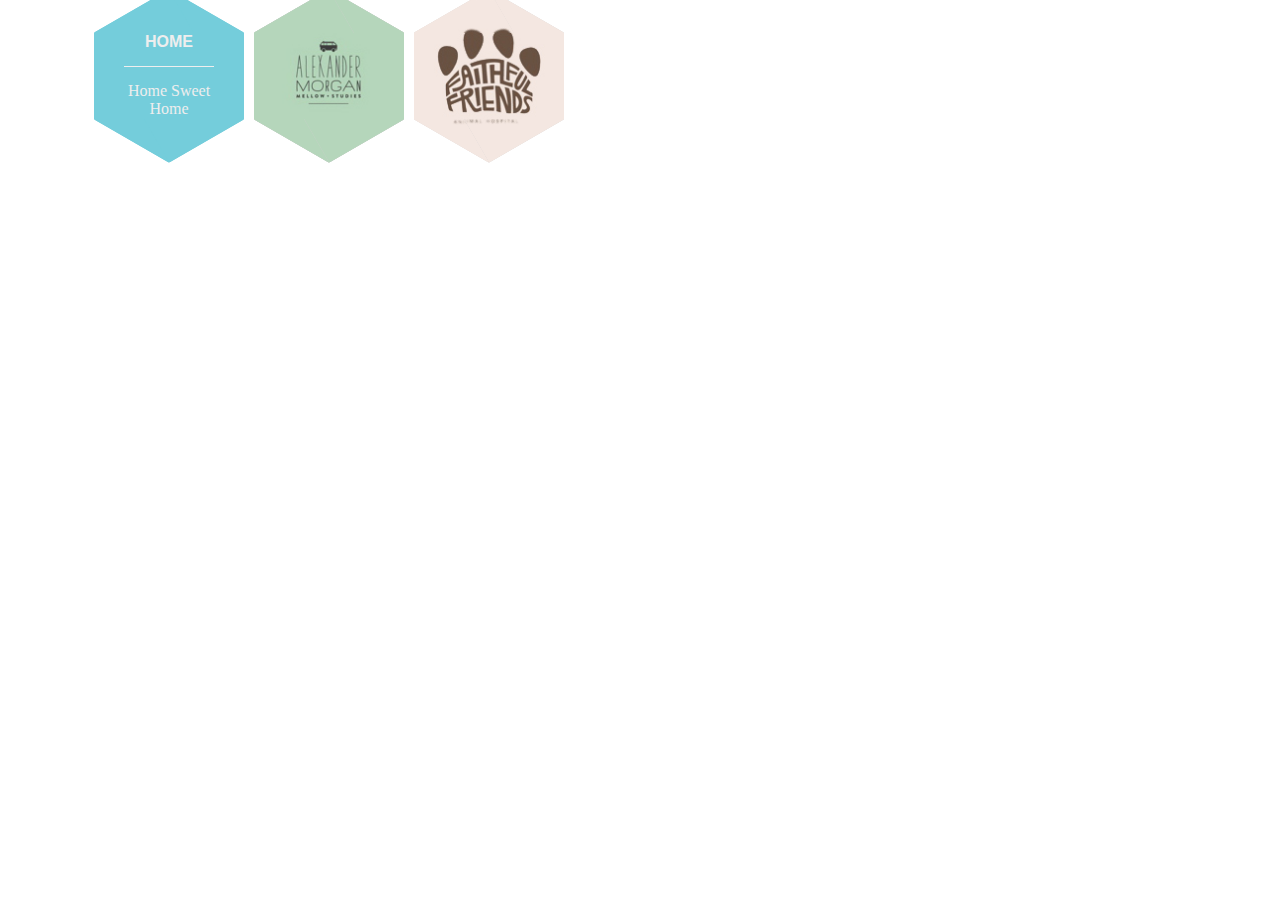
<file: css3-hexagon/css3-hexagon/index.html>
<!DOCTYPE HTML>
<html lang="en-US">
<head>
	<link rel="stylesheet" href="css/styles.css" />

</head>
<body>

	
<div class="container">
	

	<div class="hex hex-1 hex-gap">		
		<div class="inner">
				<h4>HOME</h4>
				<hr />
				<p>Home Sweet Home</p>
		</div>		
		<a href="#"></a>
		<div class="corner-1"></div>
		<div class="corner-2"></div>		
	</div>
	
	
	
	<div class="hex" style="background-image: url(images/7.jpg);">		
		<a href="#"></a>		
		<div class="corner-1"></div>
		<div class="corner-2"></div>		
	</div>
	

	
	<div class="hex" style="background-image: url(images/14.jpg);">		
		<a href="#"></a>		
		<div class="corner-1"></div>
		<div class="corner-2"></div>		
	</div>									

</div>
	
</body>
</html>
</file>
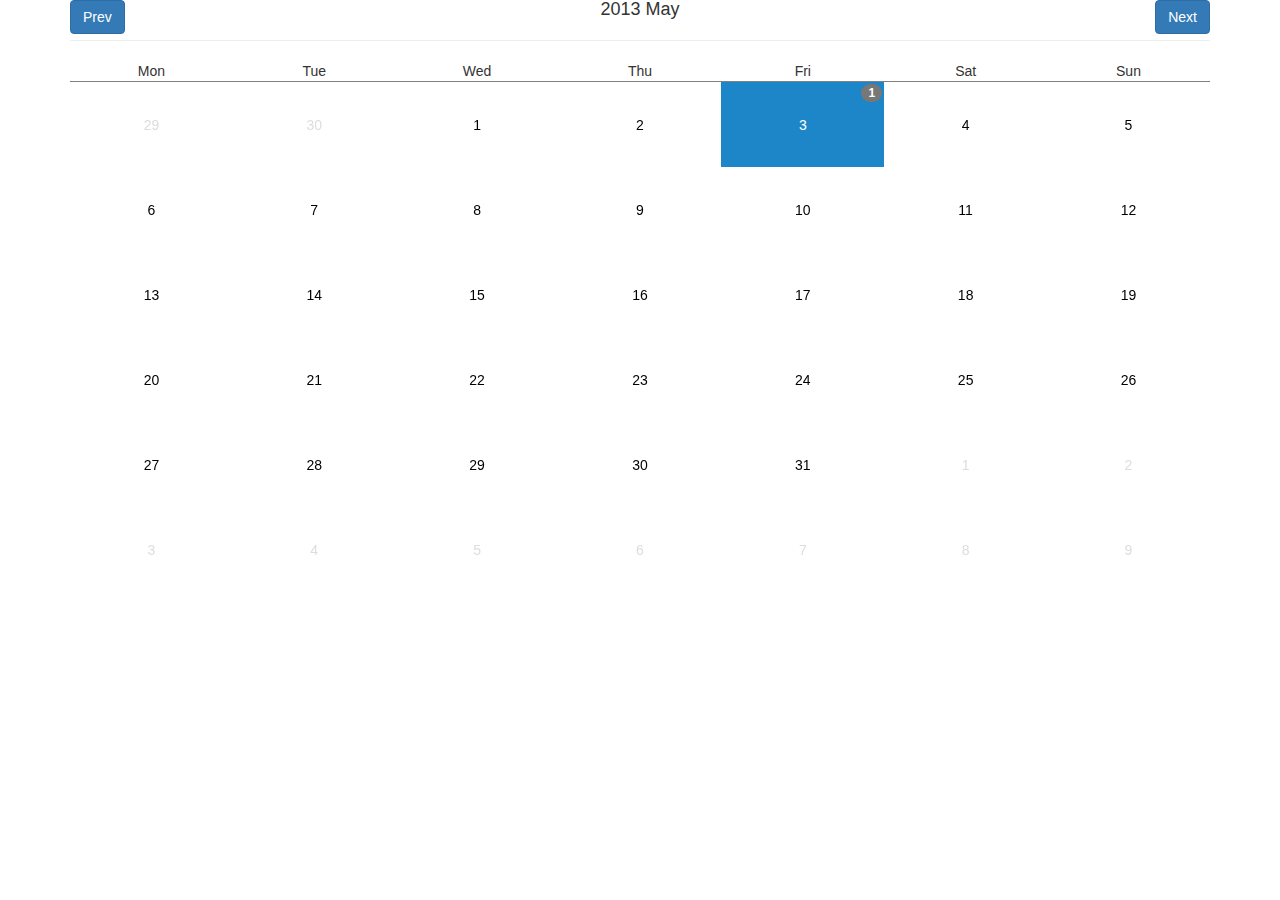
<file: responsive-calendar/0.8/example/index.html>
<!DOCTYPE html>
<html lang="en">
  <head>
    <meta name="viewport" content="width=device-width, initial-scale=1.0">
    <link href='http://fonts.googleapis.com/css?family=Economica' rel='stylesheet' type='text/css'>
    <!-- Bootstrap -->
    <link rel="stylesheet" href="http://netdna.bootstrapcdn.com/bootstrap/3.0.3/css/bootstrap.min.css">
    <!-- Respomsive slider -->
    <link href="../css/responsive-calendar.css" rel="stylesheet">
  </head>
  <body>
    <div class="container">
      <!-- Responsive calendar - START -->
    	<div class="responsive-calendar">
        <div class="controls">
            <a class="pull-left" data-go="prev"><div class="btn btn-primary">Prev</div></a>
            <h4><span data-head-year></span> <span data-head-month></span></h4>
            <a class="pull-right" data-go="next"><div class="btn btn-primary">Next</div></a>
        </div><hr/>
        <div class="day-headers">
          <div class="day header">Mon</div>
          <div class="day header">Tue</div>
          <div class="day header">Wed</div>
          <div class="day header">Thu</div>
          <div class="day header">Fri</div>
          <div class="day header">Sat</div>
          <div class="day header">Sun</div>
        </div>
        <div class="days" data-group="days">
          
        </div>
      </div>
      <!-- Responsive calendar - END -->
    </div>
    <script src="../js/jquery.js"></script>
    <script src="../js/bootstrap.min.js"></script>
    <script src="../js/responsive-calendar.js"></script>
    <script type="text/javascript">
      $(document).ready(function () {
        $(".responsive-calendar").responsiveCalendar({
          time: '2013-05',
          events: {
            "2013-04-30": {"number": 5, "url": "http://w3widgets.com/responsive-slider"},
            "2013-04-26": {"number": 1, "url": "http://w3widgets.com"}, 
            "2013-05-03":{"number": 1}, 
            "2013-06-12": {}}
        });
      });
    </script>
  </body>
</html>
</file>
<file: css3-hexagon/css3-hexagon/css/styles.css>
/*body {
	font-family:arial;
	font-size:12px;
	background: #f6f7f0;
	margin:0;
	padding:0;	
}
*/
a {
	text-decoration:none;
	color: #3e8ed7;
}

a:hover {
	color: #61b7e6;
}	

.container1 {
	width:700px;
	height:100%;
	position:absolute;
	top:50px;
	left:50%;
	margin-left:-350px;
}



/* HEXAGON STARTS HERE */
.hex {
	width:150px;
	height:86px;
	background-color: #ccc;
	background-repeat: no-repeat;
	background-position: 50% 50%;			
	-webkit-background-size: auto 173px;							
	-moz-background-size: auto 173px;							
	-ms-background-size: auto 173px;							
	-o-background-size: auto 173px;							
	position: relative;
	float:left;
	margin:25px 5px;
	text-align:center;
	zoom:1;
}
		
	.hex.hex-gap {
		margin-left: 86px;
	}
	
	.hex a {
		display:block;
		width: 100%;
		height:100%;
		text-indent:-9999em;
		position:absolute;
		top:0;
		left:0;
	}

	.hex .corner-1,
	.hex .corner-2 {
		position: absolute;
		top:0;
		left:0;
		width:100%;
		height:100%;
		background: inherit;								
		z-index:-2;						
		overflow:hidden;
		-webkit-backface-visibility: hidden;
		-moz-backface-visibility: hidden;
		-ms-backface-visibility: hidden;
		-o-backface-visibility: hidden;			
		backface-visibility: hidden;			
	}
	
	.hex .corner-1 {
		z-index:-1;
		-webkit-transform: rotate(60deg);
		-moz-transform: rotate(60deg);
		-ms-transform: rotate(60deg);
		-o-transform: rotate(60deg);
		transform: rotate(60deg);
	}
	
	.hex .corner-2 {
		-webkit-transform: rotate(-60deg);
		-moz-transform: rotate(-60deg);
		-ms-transform: rotate(-60deg);
		-o-transform: rotate(-60deg);
		transform: rotate(-60deg);
	}
	
	.hex .corner-1:before,
	.hex .corner-2:before {
		width: 173px;
		height:	173px;
	  content: '';
	  position: absolute;
	  background: inherit;
	  top:0;
	  left: 0;
	  z-index: 1;
	  background: inherit;
	  background-repeat:no-repeat;
		-webkit-backface-visibility: hidden;
		-moz-backface-visibility: hidden;
		-ms-backface-visibility: hidden;
		-o-backface-visibility: hidden;	
		backface-visibility: hidden;				  
	}			
	

	.hex .corner-1:before {
		-webkit-transform: rotate(-60deg) translate(-87px, 0px);
		-moz-transform: rotate(-60deg) translate(-87px, 0px);
		-ms-transform: rotate(-60deg) translate(-87px, 0px);
		-o-transform: rotate(-60deg) translate(-87px, 0px);
		transform: rotate(-60deg) translate(-87px, 0px);	
	  -webkit-transform-origin: 0 0;
	  -moz-transform-origin: 0 0;
	  -ms-transform-origin: 0 0;
	  -o-transform-origin: 0 0;
	  transform-origin: 0 0;
	}			
	
	.hex .corner-2:before {
		-webkit-transform: rotate(60deg) translate(-48px, -11px);
		-moz-transform: rotate(60deg) translate(-48px, -11px);
		-ms-transform: rotate(60deg) translate(-48px, -11px);
		-o-transform: rotate(60deg) translate(-48px, -11px);
		transform: rotate(60deg) translate(-48px, -11px);	
		bottom:0;
	}		


	
	/* Custom styles*/
	.hex .inner {		
		color:#eee;
	}
	
	.hex h4 {
		font-family: 'Josefin Sans', sans-serif;		
		margin:0;			
	}
	
	.hex hr {
		border:0;
		border-top:1px solid #eee;
		width:60%;
		margin:15px auto;
	}
	
	.hex p {
		font-size:16px;
		font-family: 'Kotta One', serif;
		width:80%;
		margin:0 auto;
	}

	.hex.hex-1 {
		background: #74cddb;
	}
	
	.hex.hex-2 {
		background: #f5c53c;
	}
	
	.hex.hex-3 {
		background: #80b971;
	}
</file>
<file: responsive-calendar/0.8/css/responsive-calendar.css>
.responsive-calendar .controls {
  text-align: center;
}
.responsive-calendar .controls a {
  cursor: pointer;
}
.responsive-calendar .controls h4 {
  display: inline;
}
.responsive-calendar .day-headers,
.responsive-calendar .days {
  font-size: 0;
}
.responsive-calendar .day {
  display: inline-block;
  position: relative;
  font-size: 14px;
  width: 14.285714285714286%;
  text-align: center;
}
.responsive-calendar .day a {
  color: #000000;
  display: block;
  cursor: pointer;
  padding: 20% 0 20% 0;
}
.responsive-calendar .day a:hover {
  background-color: #eee;
  text-decoration: none;
}
.responsive-calendar .day.header {
  border-bottom: 1px gray solid;
}
.responsive-calendar .day.active a {
  background-color: #1d86c8;
  color: #ffffff;
}
.responsive-calendar .day.active a:hover {
  background-color: #36a0e2;
}
.responsive-calendar .day.active .not-current {
  background-color: #8fcaef;
  color: #ffffff;
}
.responsive-calendar .day.active .not-current:hover {
  background-color: #bcdff5;
}
.responsive-calendar .day.not-current a {
  color: #ddd;
}
.responsive-calendar .day .badge {
  position: absolute;
  top: 2px;
  right: 2px;
  z-index: 1;
}
</file>
